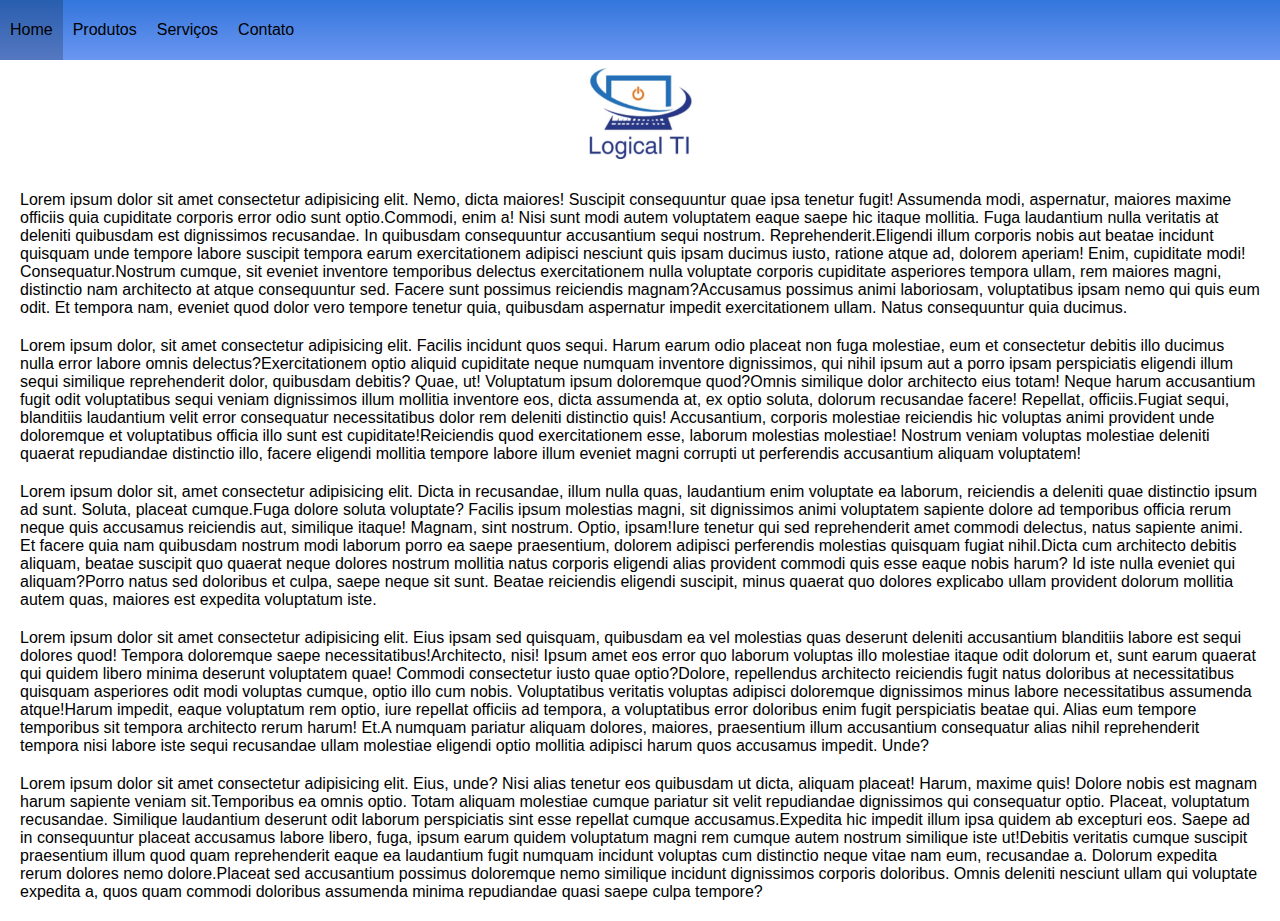
<file: index.html>
<!DOCTYPE html>
<html lang="pt-BR">
<head>
    <meta charset="UTF-8">
    <meta http-equiv="X-UA-Compatible" content="IE=edge">
    <meta name="viewport" content="width=device-width, initial-scale=1.0">
    <link rel="stylesheet" href="css/estilo.css">
    <title>Home</title>
</head>
<body>
    <ul class="menu">
        <li><a href="index.html">Home</a></li>
        <li>
            <a href="produtos.html">Produtos</a>
            <ul>
                <li><a href="produtos.html">Monitor</a></li>
                <li><a href="produtos.html#gabinete">Gabinete</a></li>
                <li><a href="produtos.html#kit">Kit Gamer</a></li>
                <li><a href="produtos.html#gpu">Placa de Video</a></li>
                <li><a href="produtos.html#cpu">Processador</a></li>
            </ul>
        </li>
        <li><a href="#">Serviços</a></li>
        <li><a href="contato.html">Contato</a></li>
    </ul>
    <div class="logo">
    <img src="img/logo.JPG" alt="Logical TI" width=10%>
    </div>
    <p><span>Lorem ipsum dolor sit amet consectetur adipisicing elit. Nemo, dicta maiores! Suscipit consequuntur quae ipsa tenetur fugit! Assumenda modi, aspernatur, maiores maxime officiis quia cupiditate corporis error odio sunt optio.</span><span>Commodi, enim a! Nisi sunt modi autem voluptatem eaque saepe hic itaque mollitia. Fuga laudantium nulla veritatis at deleniti quibusdam est dignissimos recusandae. In quibusdam consequuntur accusantium sequi nostrum. Reprehenderit.</span><span>Eligendi illum corporis nobis aut beatae incidunt quisquam unde tempore labore suscipit tempora earum exercitationem adipisci nesciunt quis ipsam ducimus iusto, ratione atque ad, dolorem aperiam! Enim, cupiditate modi! Consequatur.</span><span>Nostrum cumque, sit eveniet inventore temporibus delectus exercitationem nulla voluptate corporis cupiditate asperiores tempora ullam, rem maiores magni, distinctio nam architecto at atque consequuntur sed. Facere sunt possimus reiciendis magnam?</span><span>Accusamus possimus animi laboriosam, voluptatibus ipsam nemo qui quis eum odit. Et tempora nam, eveniet quod dolor vero tempore tenetur quia, quibusdam aspernatur impedit exercitationem ullam. Natus consequuntur quia ducimus.</span></p>
    <p><span>Lorem ipsum dolor, sit amet consectetur adipisicing elit. Facilis incidunt quos sequi. Harum earum odio placeat non fuga molestiae, eum et consectetur debitis illo ducimus nulla error labore omnis delectus?</span><span>Exercitationem optio aliquid cupiditate neque numquam inventore dignissimos, qui nihil ipsum aut a porro ipsam perspiciatis eligendi illum sequi similique reprehenderit dolor, quibusdam debitis? Quae, ut! Voluptatum ipsum doloremque quod?</span><span>Omnis similique dolor architecto eius totam! Neque harum accusantium fugit odit voluptatibus sequi veniam dignissimos illum mollitia inventore eos, dicta assumenda at, ex optio soluta, dolorum recusandae facere! Repellat, officiis.</span><span>Fugiat sequi, blanditiis laudantium velit error consequatur necessitatibus dolor rem deleniti distinctio quis! Accusantium, corporis molestiae reiciendis hic voluptas animi provident unde doloremque et voluptatibus officia illo sunt est cupiditate!</span><span>Reiciendis quod exercitationem esse, laborum molestias molestiae! Nostrum veniam voluptas molestiae deleniti quaerat repudiandae distinctio illo, facere eligendi mollitia tempore labore illum eveniet magni corrupti ut perferendis accusantium aliquam voluptatem!</span></p>
    <p><span>Lorem ipsum dolor sit, amet consectetur adipisicing elit. Dicta in recusandae, illum nulla quas, laudantium enim voluptate ea laborum, reiciendis a deleniti quae distinctio ipsum ad sunt. Soluta, placeat cumque.</span><span>Fuga dolore soluta voluptate? Facilis ipsum molestias magni, sit dignissimos animi voluptatem sapiente dolore ad temporibus officia rerum neque quis accusamus reiciendis aut, similique itaque! Magnam, sint nostrum. Optio, ipsam!</span><span>Iure tenetur qui sed reprehenderit amet commodi delectus, natus sapiente animi. Et facere quia nam quibusdam nostrum modi laborum porro ea saepe praesentium, dolorem adipisci perferendis molestias quisquam fugiat nihil.</span><span>Dicta cum architecto debitis aliquam, beatae suscipit quo quaerat neque dolores nostrum mollitia natus corporis eligendi alias provident commodi quis esse eaque nobis harum? Id iste nulla eveniet qui aliquam?</span><span>Porro natus sed doloribus et culpa, saepe neque sit sunt. Beatae reiciendis eligendi suscipit, minus quaerat quo dolores explicabo ullam provident dolorum mollitia autem quas, maiores est expedita voluptatum iste.</span></p>
    <p><span>Lorem ipsum dolor sit amet consectetur adipisicing elit. Eius ipsam sed quisquam, quibusdam ea vel molestias quas deserunt deleniti accusantium blanditiis labore est sequi dolores quod! Tempora doloremque saepe necessitatibus!</span><span>Architecto, nisi! Ipsum amet eos error quo laborum voluptas illo molestiae itaque odit dolorum et, sunt earum quaerat qui quidem libero minima deserunt voluptatem quae! Commodi consectetur iusto quae optio?</span><span>Dolore, repellendus architecto reiciendis fugit natus doloribus at necessitatibus quisquam asperiores odit modi voluptas cumque, optio illo cum nobis. Voluptatibus veritatis voluptas adipisci doloremque dignissimos minus labore necessitatibus assumenda atque!</span><span>Harum impedit, eaque voluptatum rem optio, iure repellat officiis ad tempora, a voluptatibus error doloribus enim fugit perspiciatis beatae qui. Alias eum tempore temporibus sit tempora architecto rerum harum! Et.</span><span>A numquam pariatur aliquam dolores, maiores, praesentium illum accusantium consequatur alias nihil reprehenderit tempora nisi labore iste sequi recusandae ullam molestiae eligendi optio mollitia adipisci harum quos accusamus impedit. Unde?</span></p>
    <p><span>Lorem ipsum dolor sit amet consectetur adipisicing elit. Eius, unde? Nisi alias tenetur eos quibusdam ut dicta, aliquam placeat! Harum, maxime quis! Dolore nobis est magnam harum sapiente veniam sit.</span><span>Temporibus ea omnis optio. Totam aliquam molestiae cumque pariatur sit velit repudiandae dignissimos qui consequatur optio. Placeat, voluptatum recusandae. Similique laudantium deserunt odit laborum perspiciatis sint esse repellat cumque accusamus.</span><span>Expedita hic impedit illum ipsa quidem ab excepturi eos. Saepe ad in consequuntur placeat accusamus labore libero, fuga, ipsum earum quidem voluptatum magni rem cumque autem nostrum similique iste ut!</span><span>Debitis veritatis cumque suscipit praesentium illum quod quam reprehenderit eaque ea laudantium fugit numquam incidunt voluptas cum distinctio neque vitae nam eum, recusandae a. Dolorum expedita rerum dolores nemo dolore.</span><span>Placeat sed accusantium possimus doloremque nemo similique incidunt dignissimos corporis doloribus. Omnis deleniti nesciunt ullam qui voluptate expedita a, quos quam commodi doloribus assumenda minima repudiandae quasi saepe culpa tempore?</span></p>
</body>
</html>
</file>
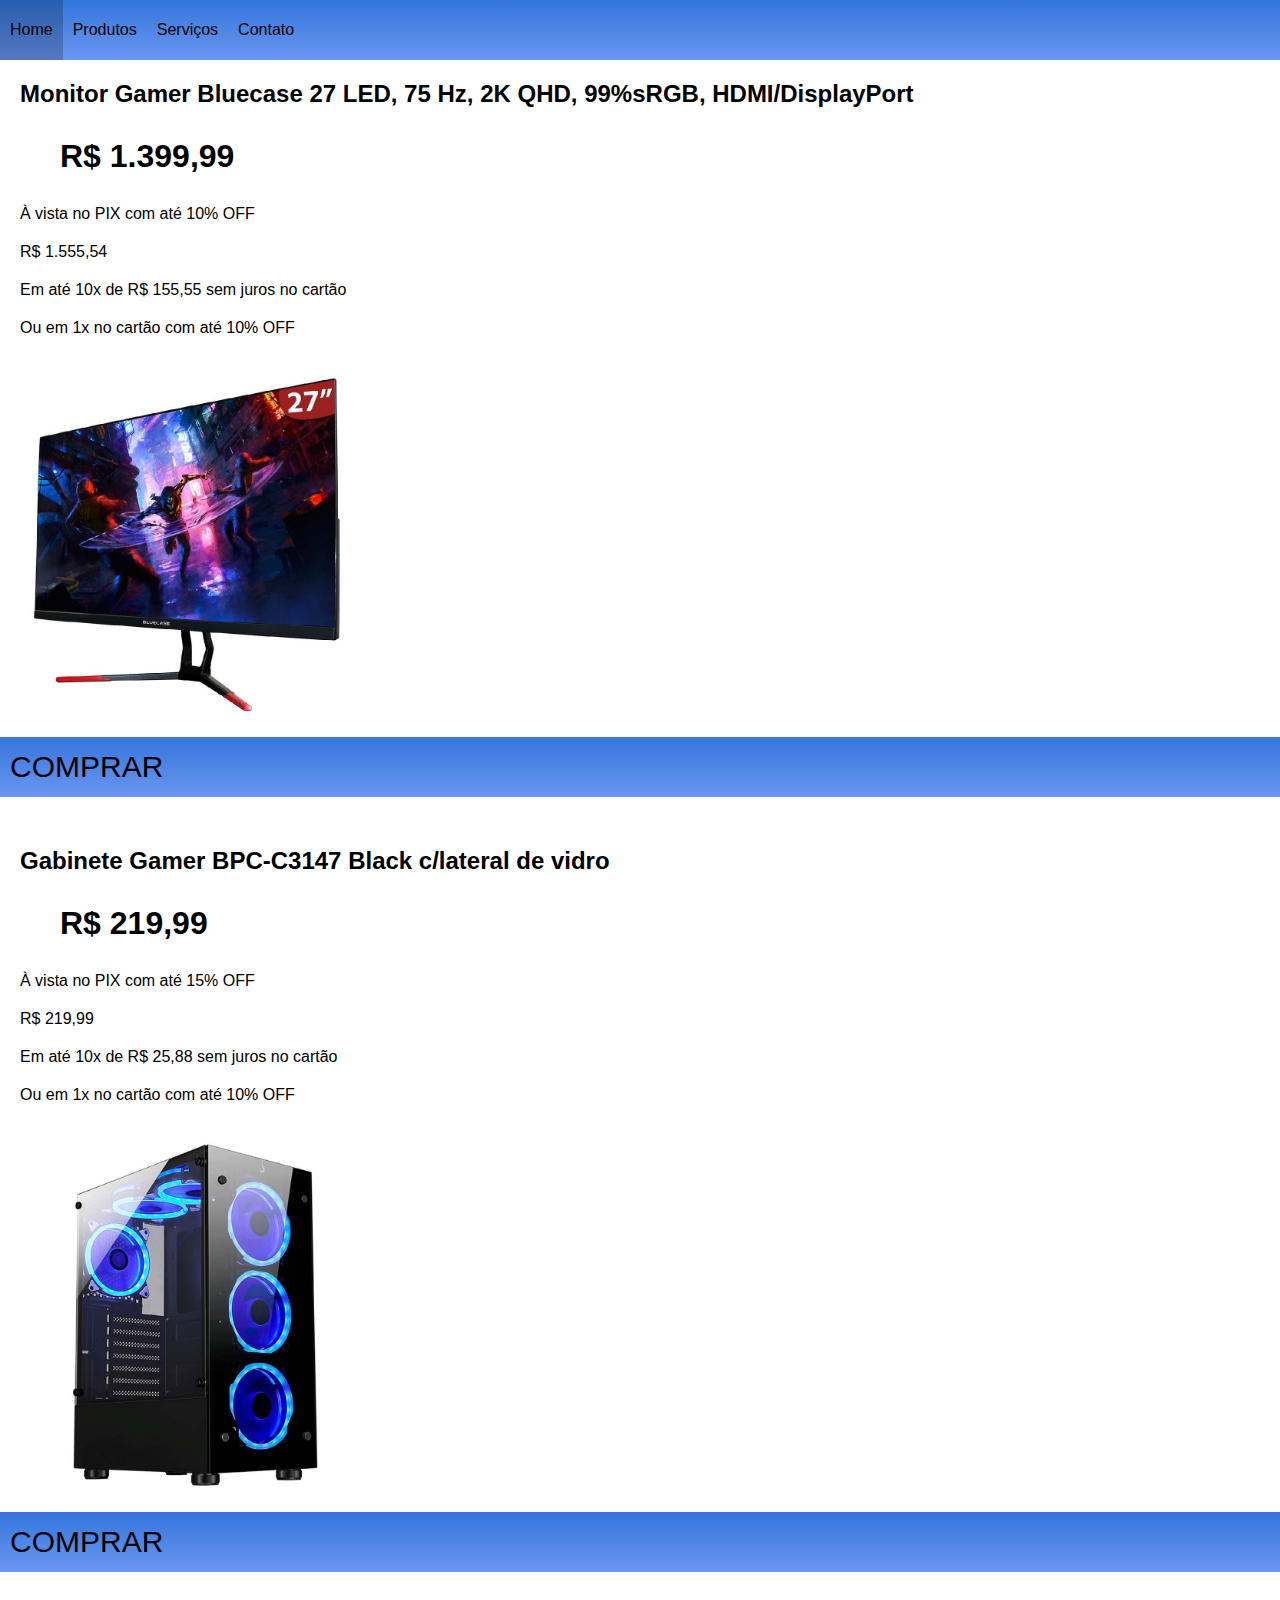
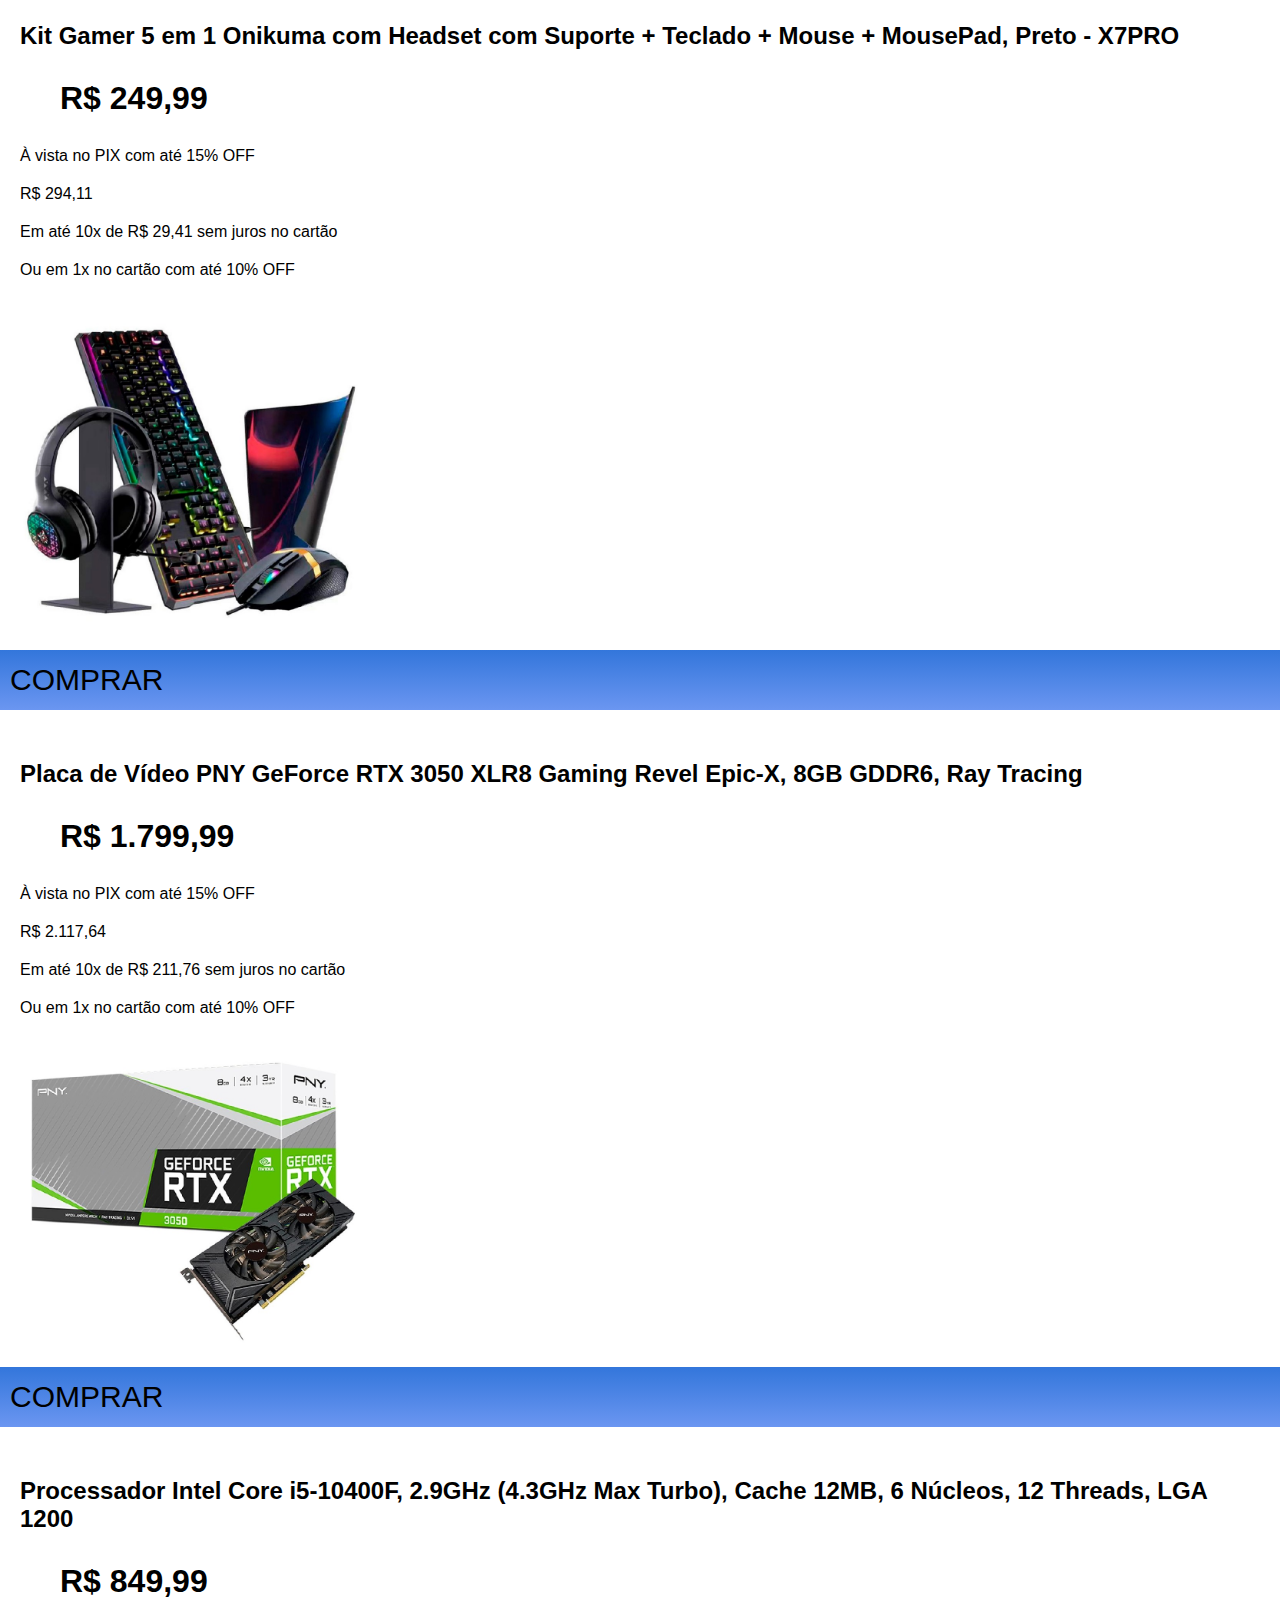
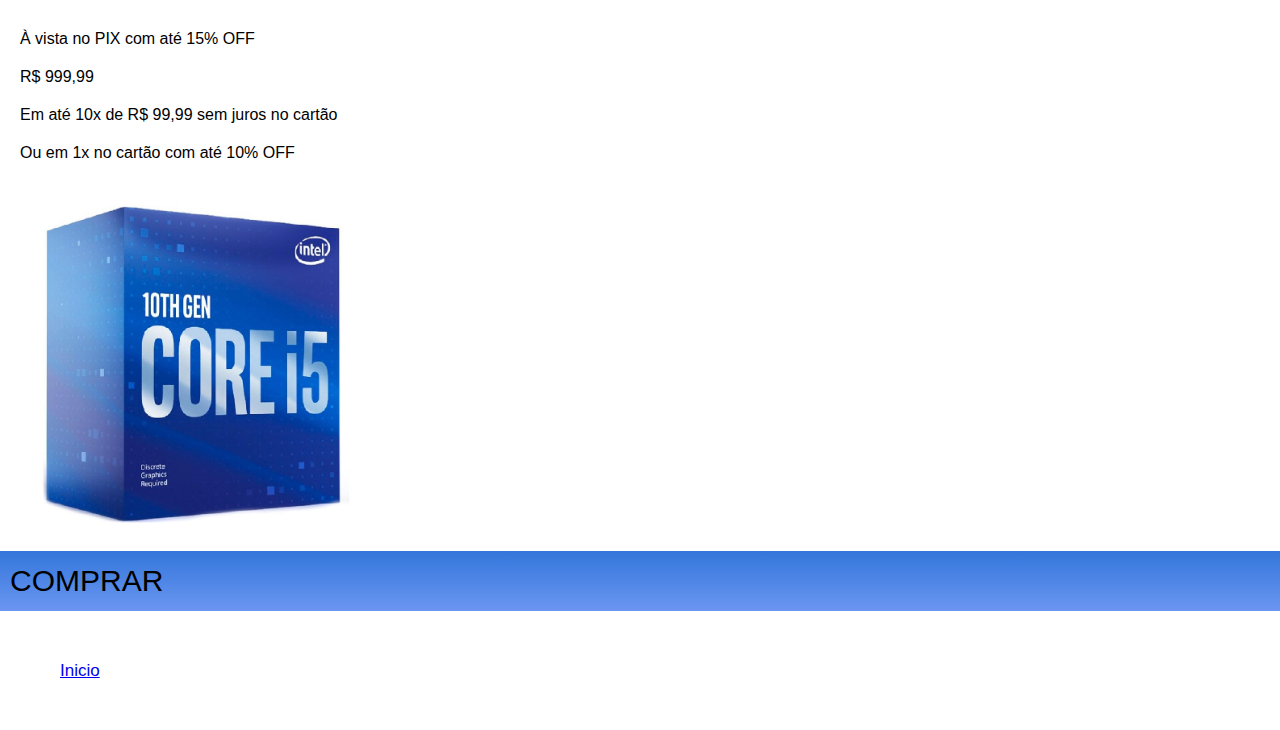
<file: produtos.html>
<!DOCTYPE html>
<html lang="pt-BR">
<head>
    <meta charset="UTF-8">
    <meta http-equiv="X-UA-Compatible" content="IE=edge">
    <meta name="viewport" content="width=device-width, initial-scale=1.0">
    <link rel="stylesheet" href="css/estilo.css">
    <title>Produtos</title>
</head>
<body>
    <ul class="menu">
        <li><a href="index.html">Home</a></li>
        <li>
            <a href="produtos.html">Produtos</a>
            <ul>
                <li><a href="produtos.html">Monitor</a></li>
                <li><a href="produtos.html#gabinete">Gabinete</a></li>
                <li><a href="produtos.html#kit">Kit Gamer</a></li>
                <li><a href="produtos.html#gpu">Placa de Video</a></li>
                <li><a href="produtos.html#cpu">Processador</a></li>
            </ul>
        </li>
        <li><a href="#">Serviços</a></li>
        <li><a href="contato.html">Contato</a></li>
    </ul>
    <div>
    <h2 id="produtos.html">Monitor Gamer Bluecase 27 LED, 75 Hz, 2K QHD, 99%sRGB, HDMI/DisplayPort</h2>
    <h1 class="preco">R$ 1.399,99</h1>
    <p>À vista no PIX com até 10% OFF</p>
    <p>R$ 1.555,54</p>
    <p>Em até 10x de R$ 155,55 sem juros no cartão</p>
    <p>Ou em 1x no cartão com até 10% OFF</p>
    <img src="img/monitor.jpg" alt="Monitor Bluecase" width=30%>
    <ul class="produto">
        <li><a target="_blank" href="https://www.kabum.com.br/produto/160107/monitor-gamer-bluecase-27-led-75-hz-2k-qhd-99-srgb-hdmi-displayport-bm2713gwcase?gclid=Cj0KCQjw7KqZBhCBARIsAI-fTKJqdTHrtdq3-ziKp9ZwD2guVevzUcsHybg8eosXlY2fWCPEHWrnxgYaAoOHEALw_wcB" class="comprar">COMPRAR</a></li>
    </ul>
    </div>
    <div>
    <h2 id="gabinete">Gabinete Gamer BPC-C3147 Black c/lateral de vidro</h2>
    <h1 class="preco">R$ 219,99</h1>
    <p>À vista no PIX com até 15% OFF</p>
    <p>R$ 219,99</p>
    <p>Em até 10x de R$ 25,88 sem juros no cartão</p>
    <p>Ou em 1x no cartão com até 10% OFF</p>
    <img src="img/gabinete.jpg" alt="Gabinete Gamer Rise" width=30%>
    <ul class="produto">
        <li><a target="_blank" href="https://www.kabum.com.br/produto/324516/gabinete-gamer-rise-mode-glass-06x-lateral-em-vidro-fume-e-frontal-em-vidro-temperado-preto-rm-ca-06x-fb?gclid=Cj0KCQjw7KqZBhCBARIsAI-fTKI84OwH6Tk0TEvRK2wtB-mkEQN6yvyBnkLV_ae-gomtALGVrQMAbykaAm2FEALw_wcB" class="comprar">COMPRAR</a></li>
    </ul>
    </div>
    <div>
    <h2 id="kit">Kit Gamer 5 em 1 Onikuma com Headset com Suporte + Teclado + Mouse + MousePad, Preto - X7PRO</h2>
    <h1 class="preco">R$ 249,99</h1>
    <p>À vista no PIX com até 15% OFF</p>
    <p>R$ 294,11</p>
    <p>Em até 10x de R$ 29,41 sem juros no cartão</p>
    <p>Ou em 1x no cartão com até 10% OFF</p>
    <img src="img/kit.jpg" alt="Kit Gamer" width=30%>
    <ul class="produto">
        <li><a target="_blank" href="https://www.kabum.com.br/produto/367035/kit-gamer-5-em-1-onikuma-com-headset-com-suporte-teclado-mouse-mousepad-preto-x7pro?gclid=Cj0KCQjw7KqZBhCBARIsAI-fTKIlck8fNgR-99k69i3JHIlfKfw2767UxEd4q9XFRbslVL7vK-6AGEgaAlhREALw_wcB" class="comprar">COMPRAR</a></li>
    </ul>
    </div>
    <div>
    <h2 id="gpu">Placa de Vídeo PNY GeForce RTX 3050 XLR8 Gaming Revel Epic-X, 8GB GDDR6, Ray Tracing</h2>
    <h1 class="preco">R$ 1.799,99</h1>
    <p>À vista no PIX com até 15% OFF</p>
    <p>R$ 2.117,64</p>
    <p>Em até 10x de R$ 211,76 sem juros no cartão</p>
    <p>Ou em 1x no cartão com até 10% OFF</p>
    <img src="img/gpu.jpg" alt="Placa de Video" width=30%>
    <ul class="produto">
        <li><a target="_blank" href="https://www.kabum.com.br/produto/367414/placa-de-video-pny-geforce-rtx-3050-xlr8-gaming-revel-epic-x-8gb-gddr6-ray-tracing-vcg30508dfmpb?gclid=Cj0KCQjw7KqZBhCBARIsAI-fTKJmszvBPpcycu93yCQm_Zm2q-vTd-E7xYBFFDD9WFTaO-Lj-9qM2ycaAsSFEALw_wcB" class="comprar">COMPRAR</a></li>
    </ul>
    </div>
    <div>
    <h2 id="cpu">Processador Intel Core i5-10400F, 2.9GHz (4.3GHz Max Turbo), Cache 12MB, 6 Núcleos, 12 Threads, LGA 1200</h2>
    <h1 class="preco">R$ 849,99</h1>
    <p>À vista no PIX com até 15% OFF</p>
    <p>R$ 999,99</p>
    <p>Em até 10x de R$ 99,99 sem juros no cartão</p>
    <p>Ou em 1x no cartão com até 10% OFF</p>
    <img src="img/cpu.jpg" alt="Processador i5" width=30%>
    <ul class="produto">
        <li><a target="_blank" href="https://www.kabum.com.br/produto/112991/processador-intel-core-i5-10400f-2-9ghz-4-3ghz-max-turbo-cache-12mb-6-nucleos-12-threads-lga-1200-bx8070110400f?gclid=Cj0KCQjw7KqZBhCBARIsAI-fTKL5p0Jcuh4vYi7lN5K52fyot4iNbKV7EwXPOzswG6ytkdVqCvJjtUoaAloXEALw_wcB" class="comprar">COMPRAR</a></li>
    </ul>
    </div>
    <a href="produtos.html" id="inicio">Inicio</a>
</body>
</html>
</file>
<file: css/estilo.css>
body {
    background-color: white;
    padding: 0;
    margin: 0;
    font-family: sans-serif;
}

p {
    margin: 20px;
}

h2 {
    margin: 20px;
}

.logo {
    text-align : center;
}

.menu {
    margin: 0;
    padding: 0;
    list-style: none;
    background: linear-gradient(rgb(51, 118, 219), rgb(107, 150, 241));
    height: 60px;
}

.menu li {
    float: left;
}

.menu li a {
    margin: auto;
    display: block;
    color: black;
    text-decoration: none;
    height: 60px;
    padding: 0 10px;
    line-height: 60px;
    transition: .2s;
}

.menu li a:hover {
    background: rgb(0,0,0,0.2);
}

.menu li ul {
    list-style: none;
    background: linear-gradient(rgb(51, 118, 219), rgb(107, 150, 241));;
    padding: 0;
    position: absolute;
    display: none;
}

.menu li:hover ul {
    display: block;
}

.menu li ul li {
     float: none;
}

.preco {
    font-family: Impact, Haettenschweiler, 'Arial Narrow Bold', sans-serif;
    margin: 30px 30px 30px 60px;
}

.produto {
    margin: 0 0 50px 0;
    padding: 0;
    list-style: none;
    background: linear-gradient(rgb(51, 118, 219), rgb(107, 150, 241));
    height: 60px;
}

.produto li {
    float: left;
}

.produto li a {
    display: block;
    font-size: 30px;
    color: black;
    text-decoration: none;
    height: 60px;
    padding: 0 10px;
    line-height: 60px;
    transition: .2s;
}

.produto li a:hover {
    background: rgb(0,0,0,0.2);
}

.comprar {
    font-family: Impact, Haettenschweiler, 'Arial Narrow Bold', sans-serif;
}

#inicio {
    font-size: 17px;
    margin: 60px;
    padding: 0 0 50px 0;
}

#area {
    position: relative;
    left: 37%;
    top: 29%;
    width: 320px;
    height: 270px;
}

#area #formulario {
    display: block;
}

fieldset {
    margin: 0 auto;
    width: 315px;
    height: 250px;
}

legend {
    font-style: bold;
    font-family: "Segoe UI";
}

#formulario label {
    left: 19px;
    margin-right: 5px;
}

#formulario input.campo_nome {
    left: 95px;
    width: 225px;
}

#formulario input.campo_email {
    left: 95px;
    width: 225px;
}
</file>
